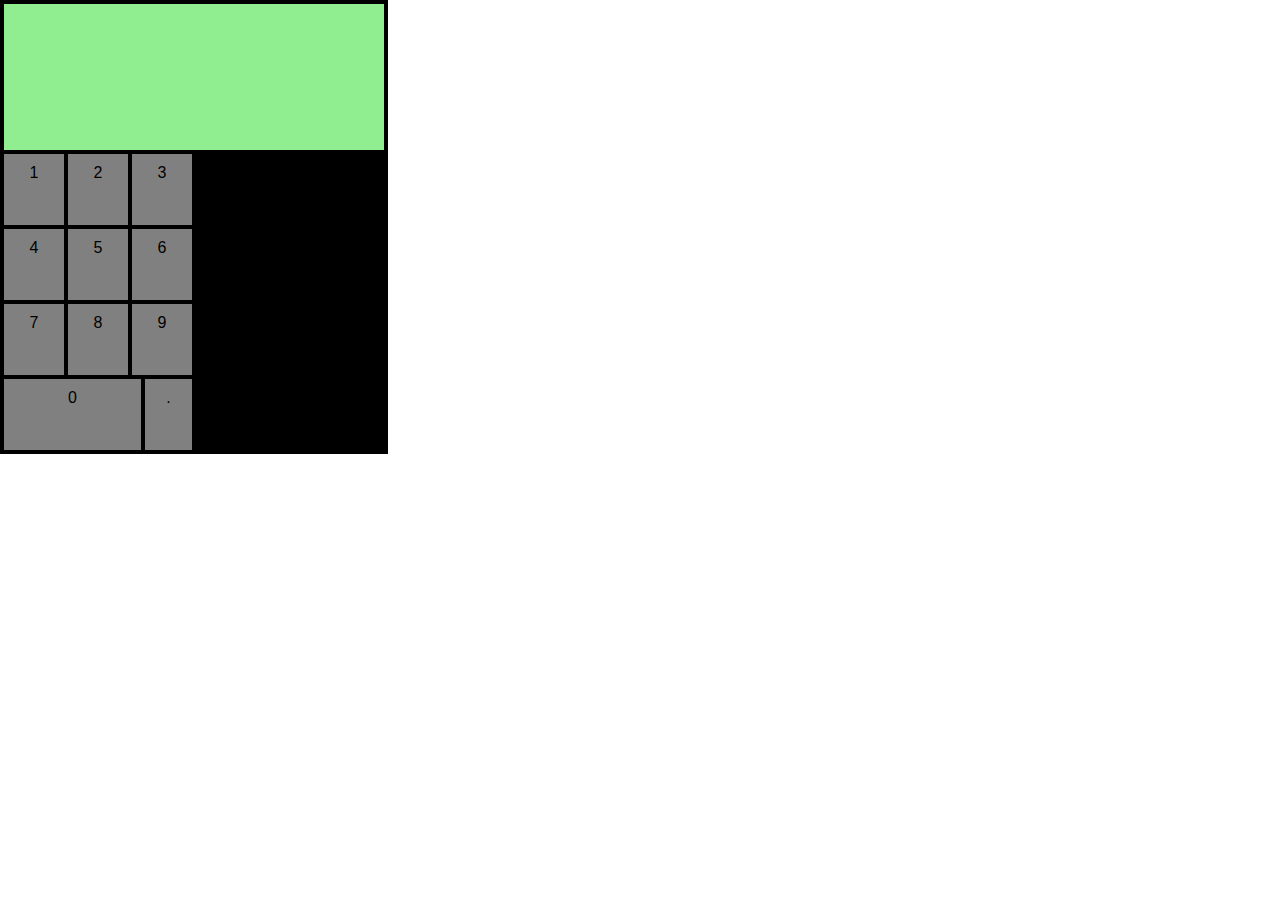
<file: assignment_3/index.html>
<!DOCTYPE html>
<html lang="en" dir="ltr">
  <head>
    <meta charset="utf-8">
    <link rel="stylesheet" href="./stylesheets/main.css">
    <title>Calculator</title>
  </head>
  <body>
    <div class="calculator">
      <div class="display">
        <div id="equationBar" class="equation-bar"></div>
        <div id="answerBar" class="answer-bar"></div>
      </div>
      <div class="button-pad">
        <div class="number-pad">
          <div class="number-pad-section">
            <div id="button1" class="button">1</div>
            <div id="button2" class="button">2</div>
            <div id="button3" class="button">3</div>
          </div>
          <div class="number-pad-section">
            <div id="button4" class="button">4</div>
            <div id="button5" class="button">5</div>
            <div id="button6" class="button">6</div>
          </div>
          <div class="number-pad-section">
            <div id="button7" class="button">7</div>
            <div id="button8" class="button">8</div>
            <div id="button9" class="button">9</div>
          </div>
          <div class="number-pad-section">
            <div id="button0" class="button button-0">0</div>
            <div id="buttonDecimal" class="button">.</div>
          </div>
        </div>
        <div class="operator-pad">
          <div class="operator-pad-section">
            <div id="buttonBackSpace" class="button"><</div>
            <div id="buttonClear" class="button">clear</div>
          </div>
          <div class="operator-pad-section">
            <div id="buttonPlus" class="button">+</div>
            <div id="buttonMinus" class="button">-</div>
          </div>
          <div class="operator-pad-section">
            <div id="buttonMultiply" class="button">*</div>
            <div id="buttonDivide" class="button">/</div>
          </div>
          <div class="operator-pad-section">
            <div id="buttonEqual" class="button">=</div>
          </div>
        </div>
      </div>
    </div>
    <script type="text/javascript" src="./scripts/main.js"></script>
  </body>
</html>
</file>
<file: assignment_3/stylesheets/main.css>
* {
  font-family: sans-serif, monospace, serif;
  margin: 0;
  padding: 0;
  flex-grow: 1;
}

.calculator {
  border: 2px solid black;
  background-color: black;
  display: flex;
  flex-direction: column;
  width: 30vw;
  height: 50vh;
}

.display {
  border: 2px solid black;
  background-color: lightgreen;
  display: flex;
  flex-direction: column;
  height: 15vh;
}

.equation-bar {
  text-align: left;
  white-space: nowrap;
}

.answer-bar {
  text-align: right;
  white-space: nowrap;
}

.button-pad {
  display: flex;
}

.number-pad {
  background-color: grey;
  display: flex;
  flex-direction: column;
}

.number-pad-section {
  display: flex;
}

.function-pad {
  background-color: orange;
  display: flex;
  flex-direction: column;
}

.function-pad-section {
  display: flex;
}

.button {
  border: 2px solid black;
  text-align: center;
  white-space: nowrap;
  padding: 5% 0;
}

.button-0 {
  flex-grow: 3;
}
</file>
